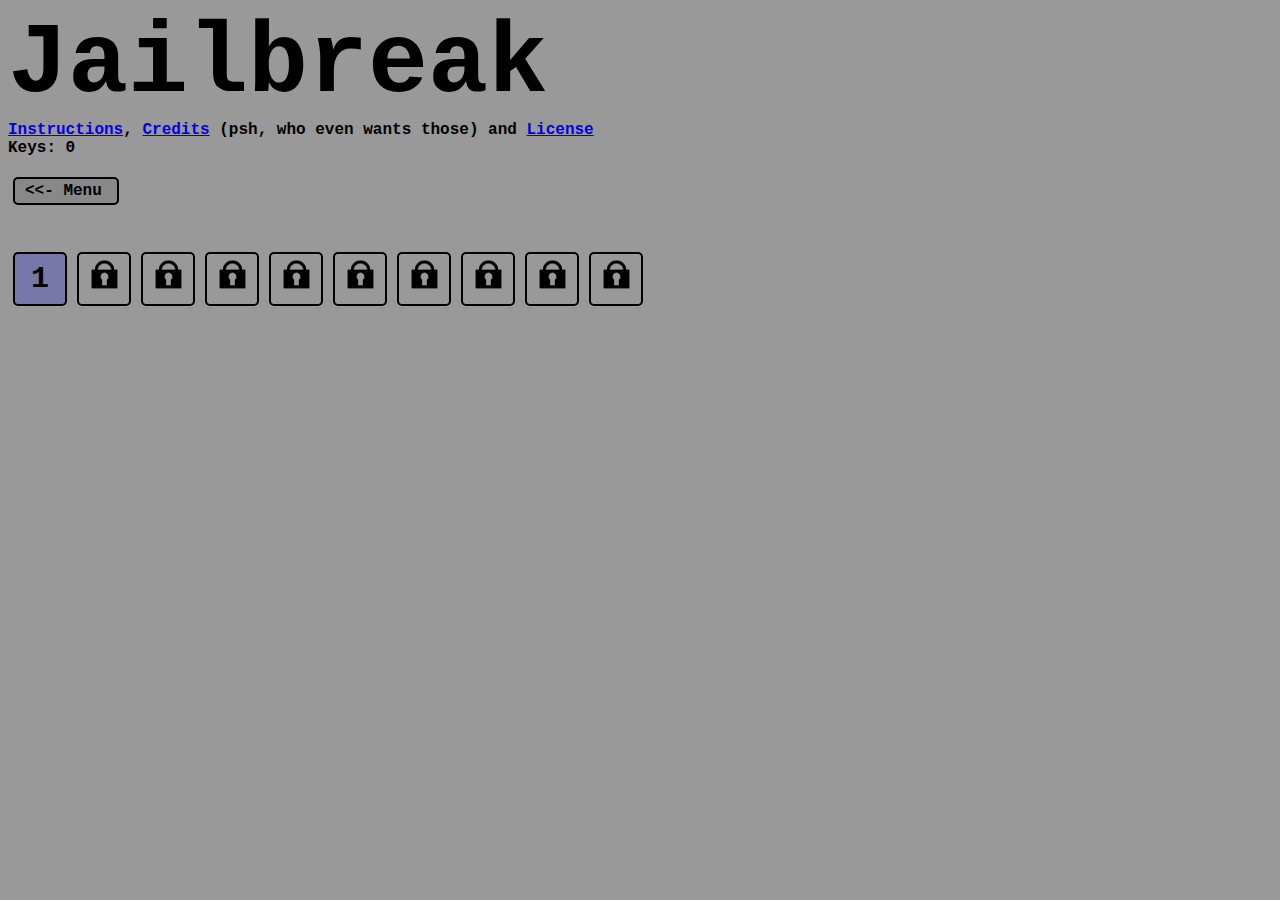
<file: index.html>
<!doctype html>
<html>
<head>
<link rel="stylesheet" type="text/css" href="generic.css">
<link rel="shortcut icon" href="favicon.ico">
<title>Jailbreak</title>
</head>
<body>
    <div id="maintitle">Jailbreak </div><div><a href="instructions.html">Instructions</a>, <a href="credits.html">Credits</a> (psh, who even wants those) and <a href="license.html">License</a></div>
    <span id="score">Keys: 0</span>
    <div id="returntomenu" onclick="drawMenu()"><<- Menu</div>
    <div id="status"><div id="information"></div><span id="sizeincrease" class="size" onclick="sizeincrease()">[+]</span><span class="size" id="sizedecrease" onclick="sizedecrease()">[-]</span></div>
    <div id="tooltip"></div>
    <div id="game" width="1000" height="500"></div>
    <img src="player.png" id="player" style="visibility:hidden">
    <script type="text/javascript" src="main.js"></script>
</body>
</html>
</file>
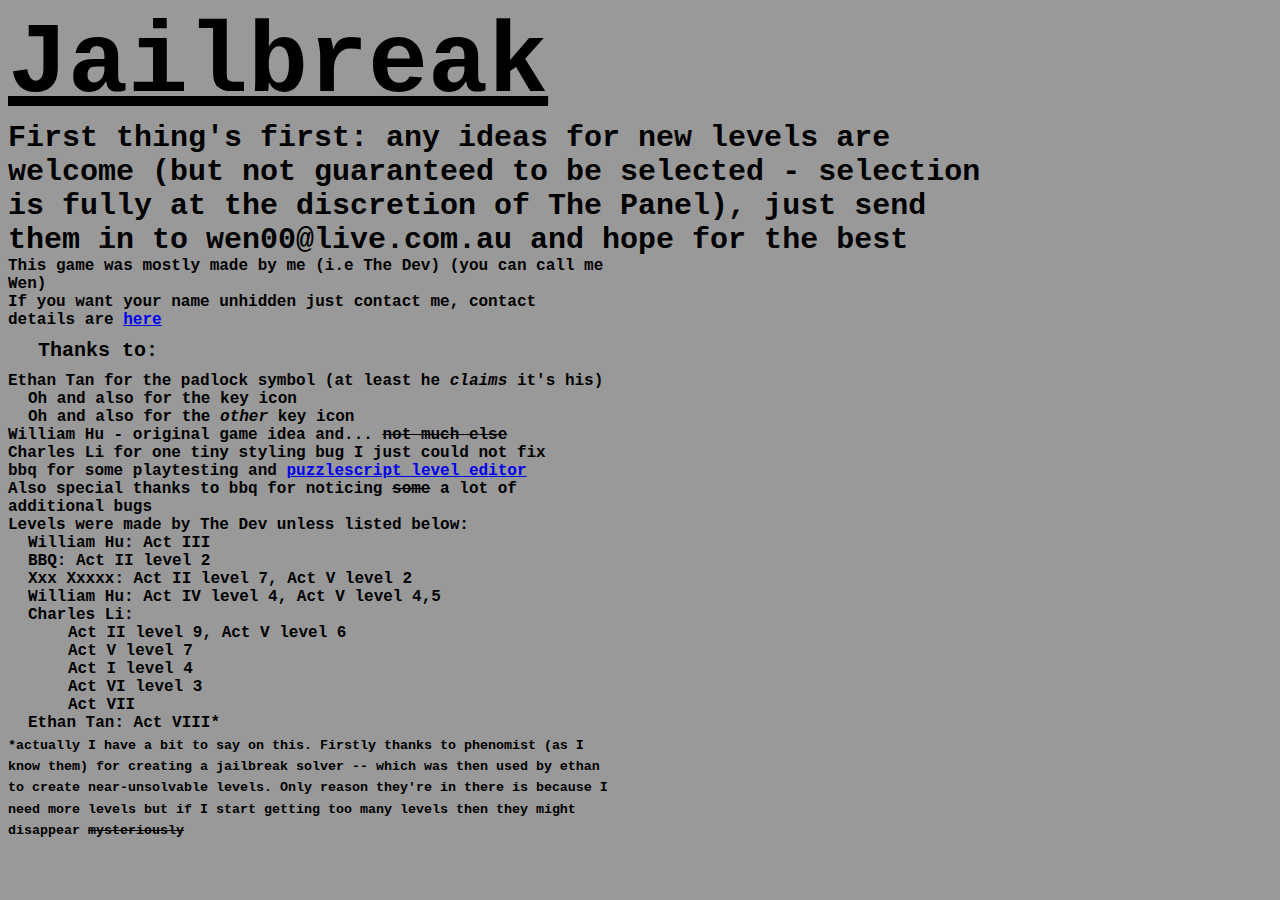
<file: credits.html>
<!doctype html>
<html>
<head>
<link rel="stylesheet" type="text/css" href="generic_.css">
<link rel="shortcut icon" href="favicon.ico">
<title>Jailbreak</title>
</head>
<body>
	<div id="maintitle"><a href="index.html" class="noblue">Jailbreak</a> </div>
	<div class="big">First thing's first: any ideas for new levels are welcome (but not guaranteed to be selected - selection is fully at the discretion of The Panel), just send them in to wen00@live.com.au and hope for the best</div>
    <div>This game was mostly made by me (i.e The Dev) (you can call me Wen)</div>
    <div>If you want your name unhidden just contact me, contact details are <a href="https://wen1now.github.io">here</a></div>
    <div id="thanksto"><b>Thanks to:</b></div>
    <div>Ethan Tan for the padlock symbol (at least he <i>claims</i> it's his)</div>
    <div class="indented">Oh and also for the key icon</div>
    <div class="indented">Oh and also for the <i>other</i> key icon</div>
    <div>William Hu - original game idea and... <s>not much else</s></div>
    <div>Charles Li for one tiny styling bug I just could not fix</div>
    <div>bbq for some playtesting and <a href="https://www.puzzlescript.net/play.html?p=1ba11bfafcdbd57c71cfc11ce169b03d">puzzlescript level editor</a></div>
    <div>Also special thanks to bbq for noticing <s>some</s> a lot of additional bugs</div>

    <div>Levels were made by The Dev unless listed below:</div>
    <div class="indented">
    	<div>William Hu: Act III</div>
    	<div>BBQ: Act II level 2</div>
    	<div>Xxx Xxxxx: Act II level 7, Act V level 2</div>
    	<div>William Hu: Act IV level 4, Act V level 4,5</div>
	    <div>Charles Li:</div>
	    	<div class="indented2">Act II level 9, Act V level 6</div>
	    	<div class="indented2">Act V level 7</div>
	    	<div class="indented2">Act I level 4</div>
	    	<div class="indented2">Act VI level 3</div>
	    	<div class="indented2">Act VII</div>
    	<div>Ethan Tan: Act VIII*</div>
    </div>
    <div><sub>*actually I have a bit to say on this. Firstly thanks to phenomist (as I know them) for creating a jailbreak solver -- which was then used by ethan to create near-unsolvable levels. Only reason they're in there is because I need more levels but if I start getting too many levels then they might disappear <s>mysteriously</s></sub></div>

</body>
</html>
</file>
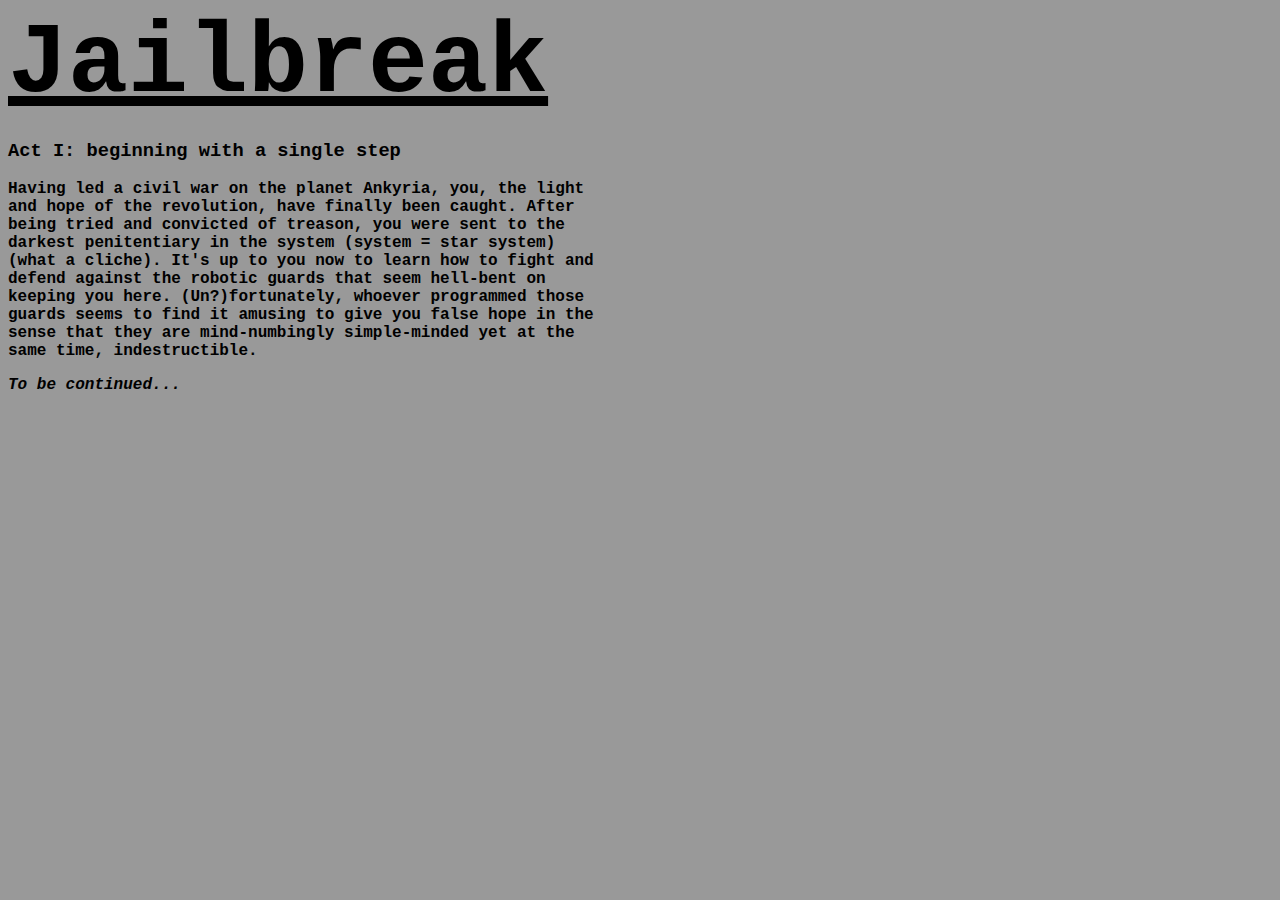
<file: info.html>
<!doctype html>
<html>
<head>
<link rel="stylesheet" type="text/css" href="generic_.css">
<link rel="shortcut icon" href="favicon.ico">
<title>um hi</title>
</head>
<body>
	<div id="maintitle"><a href="index.html" class="noblue">Jailbreak</a> </div>
	<div id="main"></div>
    <script type="text/javascript" src="story.js"></script>
</body>
</html>
</file>
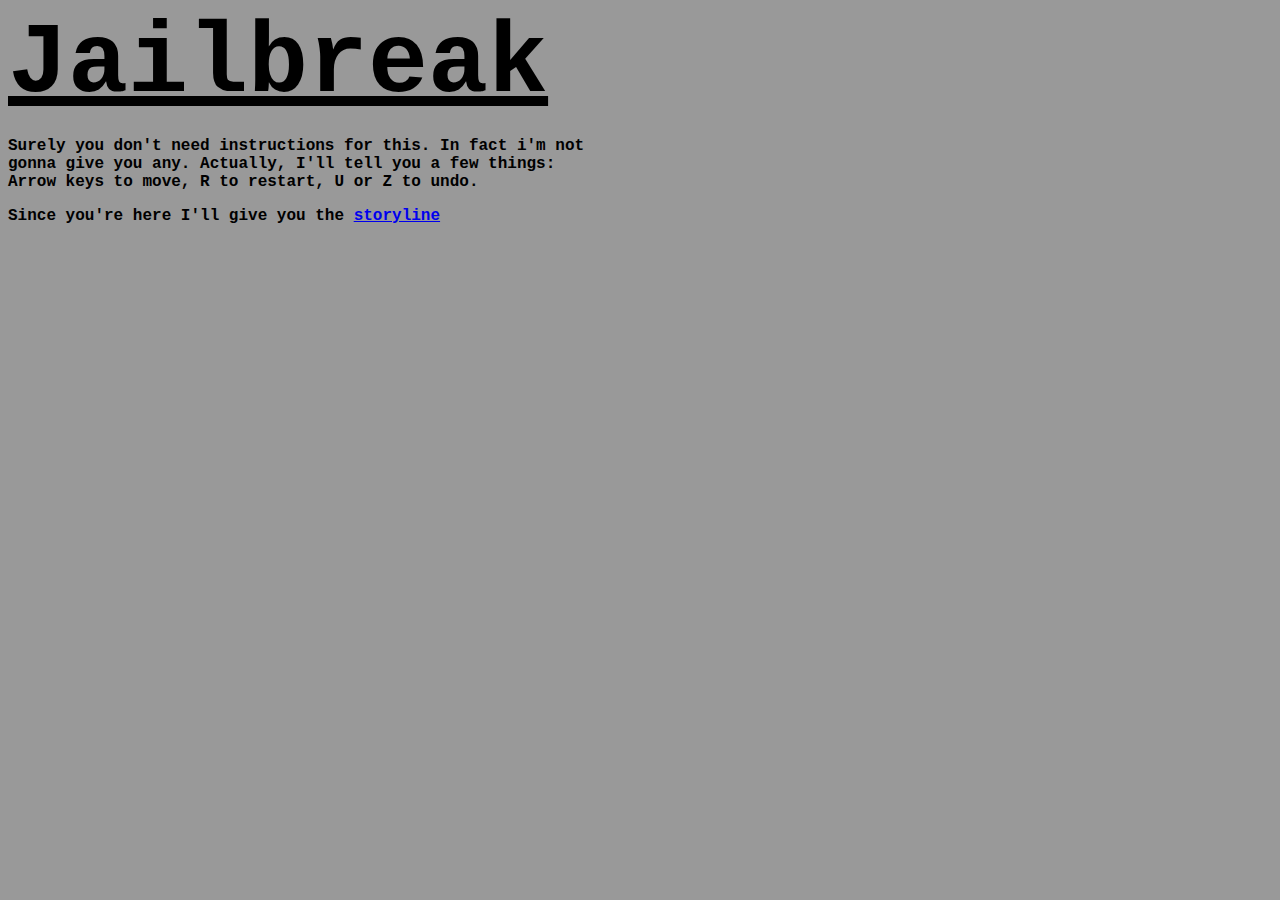
<file: instructions.html>
<!doctype html>
<html>
<head>
<link rel="stylesheet" type="text/css" href="generic.css">
<link rel="shortcut icon" href="favicon.ico">
<title>[insert sheepish smile]</title>
</head>
<body>
	<div id="maintitle"><a href="index.html" class="noblue">Jailbreak</a> </div>
    <p>Surely you don't need instructions for this. In fact i'm not gonna give you any. Actually, I'll tell you a few things: Arrow keys to move, R to restart, U or Z to undo.</p>

    <div>Since you're here I'll give you the <a href = 'info.html'>storyline</a></div>
</body>
</html>
</file>
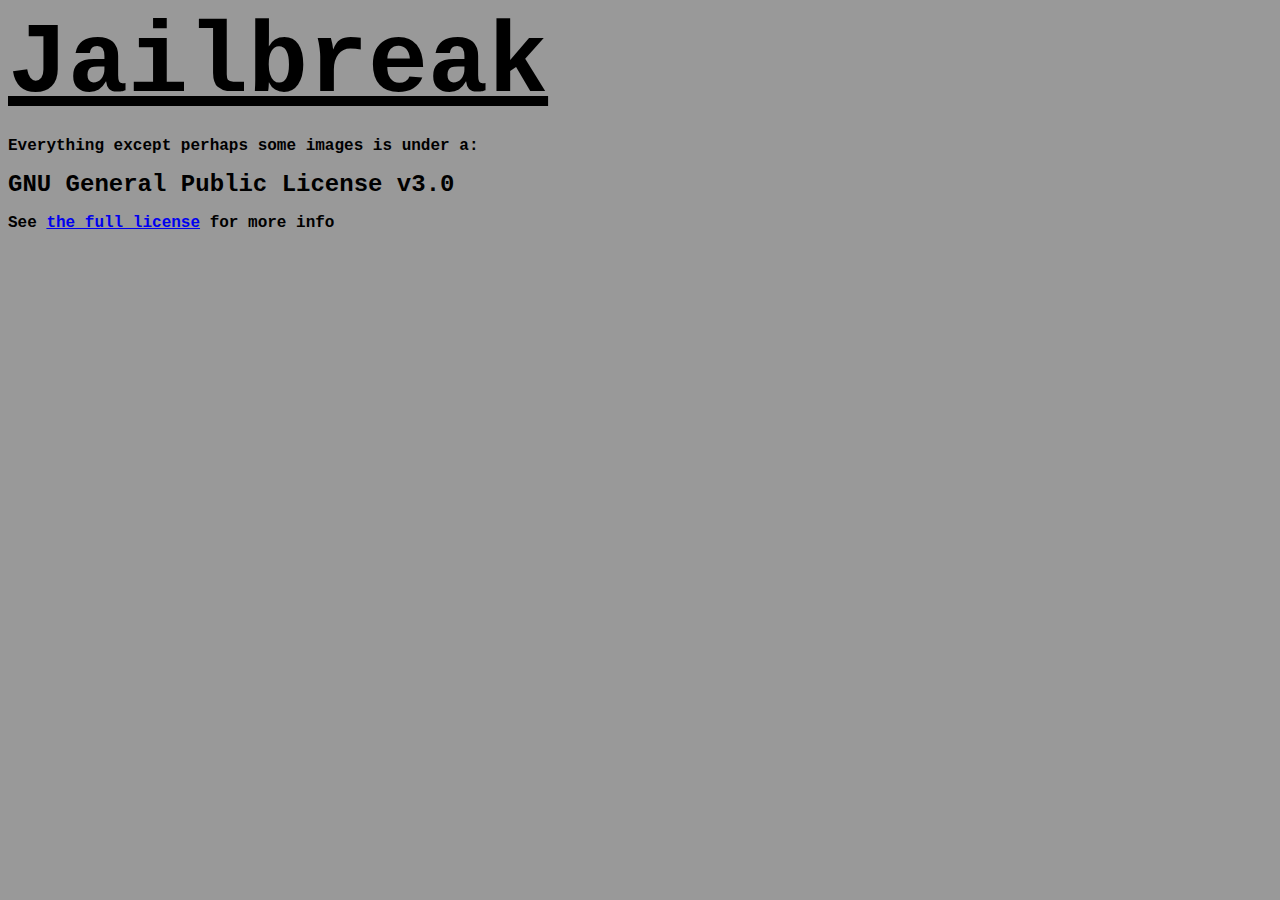
<file: license.html>
<!doctype html>
<html>
<head>
<link rel="stylesheet" type="text/css" href="generic.css">
<link rel="shortcut icon" href="0.0.1b/favicon.ico">
<title>Jailbreak License</title>
</head>
<body>
	<div id="maintitle"><a href="index.html" class="noblue">Jailbreak</a> </div>
    <p>Everything except perhaps some images is under a:</p>
    <p><b><font size="5pt">GNU General Public License v3.0</font></b></p>
    <p>See <a href="license.txt">the full license</a> for more info</div>
</body>
</html>
</file>
<file: generic.css>
body {
    background-color: #999;
    font-family: Courier;
    font-weight: bold;
    overflow: hidden;
}

p {
    width: 600px;
}

.noblue {
    color: black;
    font-style: normal;
}

#maintitle {
    font-size: 100px;
}

#thanksto {
    font-size: 20px;
    position: relative;
    left: 20px;
    margin: 10px;
}

#game {
    position: relative;
}

.indented {
    position: relative;
    left: 20px;
}

.goldkey {
    margin-top: 5px;
    margin-left: 5px;
    left: 0px;
    position: absolute;
    z-index: 1;
}

.levelpacknumb {
    position: absolute;
    z-index: 2;
    width: 100%;
}

#returntomenu {
    margin-top: 20px;
    width: 90px;
    height: 20px;
    padding: 2px;
    padding-left: 10px;
    line-height: 20px;
    border: 2px black solid;
    user-select: none;
    cursor: pointer;
    border-radius: 5px;
    background-color: #888;
    margin-bottom: 10px;
    margin-left: 5px;
}

#returntomenu:active {
    background-color: #777;
}

#status {
    width: 300px;
    height: 32px;
}

.size {
    float: right;
    border: 2px black solid;
    user-select: none;
    cursor: pointer;
    border-radius: 5px;
    margin-left: 5px;
    width: 27px;
    height: 27px;
    line-height: 27px;
    text-align: center;
}

.size:active {
    background-color:#888;
}

#information {
    font-size: 20px;
    height: 20px;
    margin-bottom: 10px;
    margin-left: 5px;
    display: inline-block;
}

#canvas {
    margin-left: 5px;
    margin-top: 10px;
}

.choicebutton {
    user-select: none;
    border: 2px black solid;
    font-size: 30px;
    line-height: 50px;
    width: 50px;
    height: 50px;
    text-align: center;
    vertical-align: top;
    margin: 5px;
    display: inline-block;
    border-radius: 5px;
    cursor: pointer;
    position: relative;
}

.newlineunlock {
    user-select: none;
    border: 2px black solid;
    font-size: 20px;
    line-height: 50px;
    width: 300px;
    height: 50px;
    text-align: center;
    vertical-align: top;
    margin: 5px;
    display: inline-block;
    border-radius: 5px;
    position: relative;
    background-color: #ba3;
}

#tooltip {
    position: fixed;
    z-index: 5;
    background-color: #aaa;
    border: 2px black solid;
    border-radius: 5px;
    padding:2px;
    height: 20px;
    line-height: 20px;
}

.lock {
    cursor: default;
}

.levelbutton {
    background-color: #2a2;
}

.levelbutton:active {
    background-color: #191;
}

.unfinishedlevelbutton {
    background-color: #aa8;
}

.unfinishedlevelbutton:active {
    background-color: #777;
}

.levelpackbutton {
    background-color: #77a;
}

.levelpackbutton:active {
    background-color: #559;
}
</file>
<file: generic_.css>
body {
    background-color: #999;
    font-family: Courier;
    font-weight: bold;
}

p {
    width: 600px;
}

div {
    width: 600px;
}

.noblue {
    color: black;
    font-style: normal;
}

#maintitle {
    font-size: 100px;
    width: 600px;
}

.big {
    font-size: 30px;
    width: 1000px;
}

#thanksto {
    font-size: 20px;
    position: relative;
    left: 20px;
    margin: 10px;
}

#game {
    position: relative;
}

.indented {
    position: relative;
    left: 20px;
}

.indented2 {
    position: relative;
    left: 40px;
}

#returntomenu {
    margin-top: 20px;
    width: 90px;
    height: 20px;
    padding: 2px;
    padding-left: 10px;
    line-height: 20px;
    border: 2px black solid;
    user-select: none;
    cursor: pointer;
    border-radius: 5px;
    background-color: #888;
    margin-bottom: 10px;
    margin-left: 5px;
}

#returntomenu:active {
    background-color: #777;
}

#status {
    width: 250px;
    height: 32px;
}

.size {
    float: right;
    border: 2px black solid;
    user-select: none;
    cursor: pointer;
    border-radius: 5px;
    margin-left: 5px;
    width: 27px;
    height: 27px;
    line-height: 27px;
    text-align: center;
}

.size:active {
    background-color:#888;
}

#information {
    font-size: 20px;
    height: 20px;
    margin-bottom: 10px;
    margin-left: 5px;
}

#canvas {
    margin-left: 5px;
    margin-top: 10px;
}

.choicebutton {
    user-select: none;
    border: 2px black solid;
    font-size: 30px;
    line-height: 50px;
    width: 50px;
    height: 50px;
    text-align: center;
    vertical-align: top;
    margin: 5px;
    display: inline-block;
    border-radius: 5px;
    cursor: pointer;
}

#tooltip {
    position: fixed;
    z-index: 5;
    background-color: #aaa;
    border: 2px black solid;
    border-radius: 5px;
    padding:2px;
    height: 20px;
    line-height: 20px;
}

.lock {
    cursor: default;
}

.levelbutton {
    background-color: #2a2;
}

.levelbutton:active {
    background-color: #191;
}

.unfinishedlevelbutton {
    background-color: #aa8;
}

.unfinishedlevelbutton:active {
    background-color: #777;
}

.levelpackbutton {
    background-color: #77a;
}

.levelpackbutton:active {
    background-color: #559;
}
</file>
